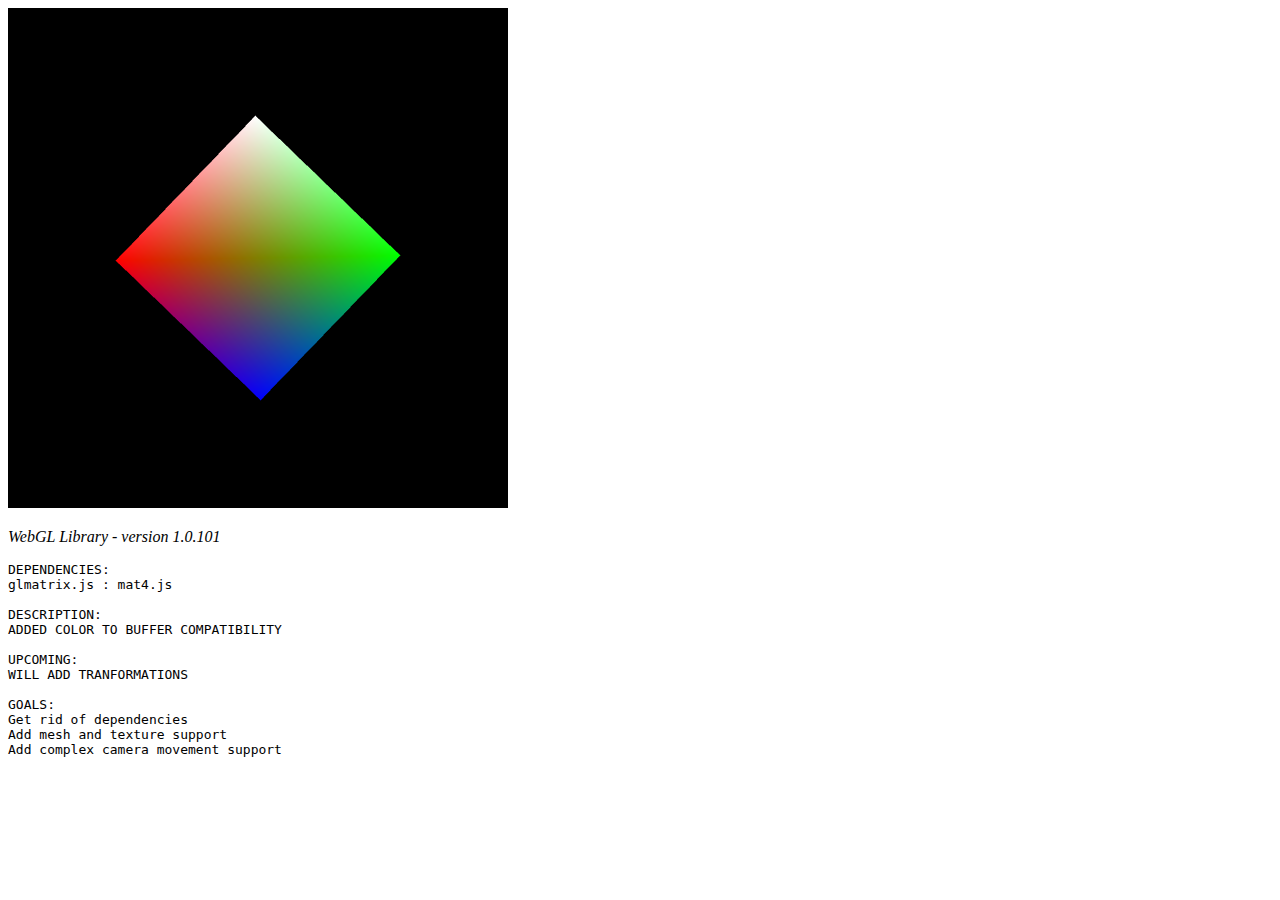
<file: test.html>
<!--
TESTING HTML FILE OF THE LIBRARY
-->
<!DOCTYPE html>
<html lang="en">
<head>
    <meta charset="UTF-8">
    <meta http-equiv="X-UA-Compatible" content="IE=edge">
    <meta name="viewport" content="width=device-width, initial-scale=1.0">
    <title>WebGL Library - Version 1.0</title>
    <script src="main.js"></script>
    <script src="mat4.js"></script>
    <script src="app.js"></script>
</head>
<body>
    <canvas id="emotionalDamage" width="500" height="500"></canvas>
    <p><i id="buildString">WebGL Library - version 1.0.102<br>
        build 102
    </i></p>
    <pre>
DEPENDENCIES:
glmatrix.js : mat4.js

DESCRIPTION:
ADDED COLOR TO BUFFER COMPATIBILITY

UPCOMING:
WILL ADD TRANFORMATIONS

GOALS:
Get rid of dependencies
Add mesh and texture support
Add complex camera movement support
    </pre>
</body>
</html>
</file>
